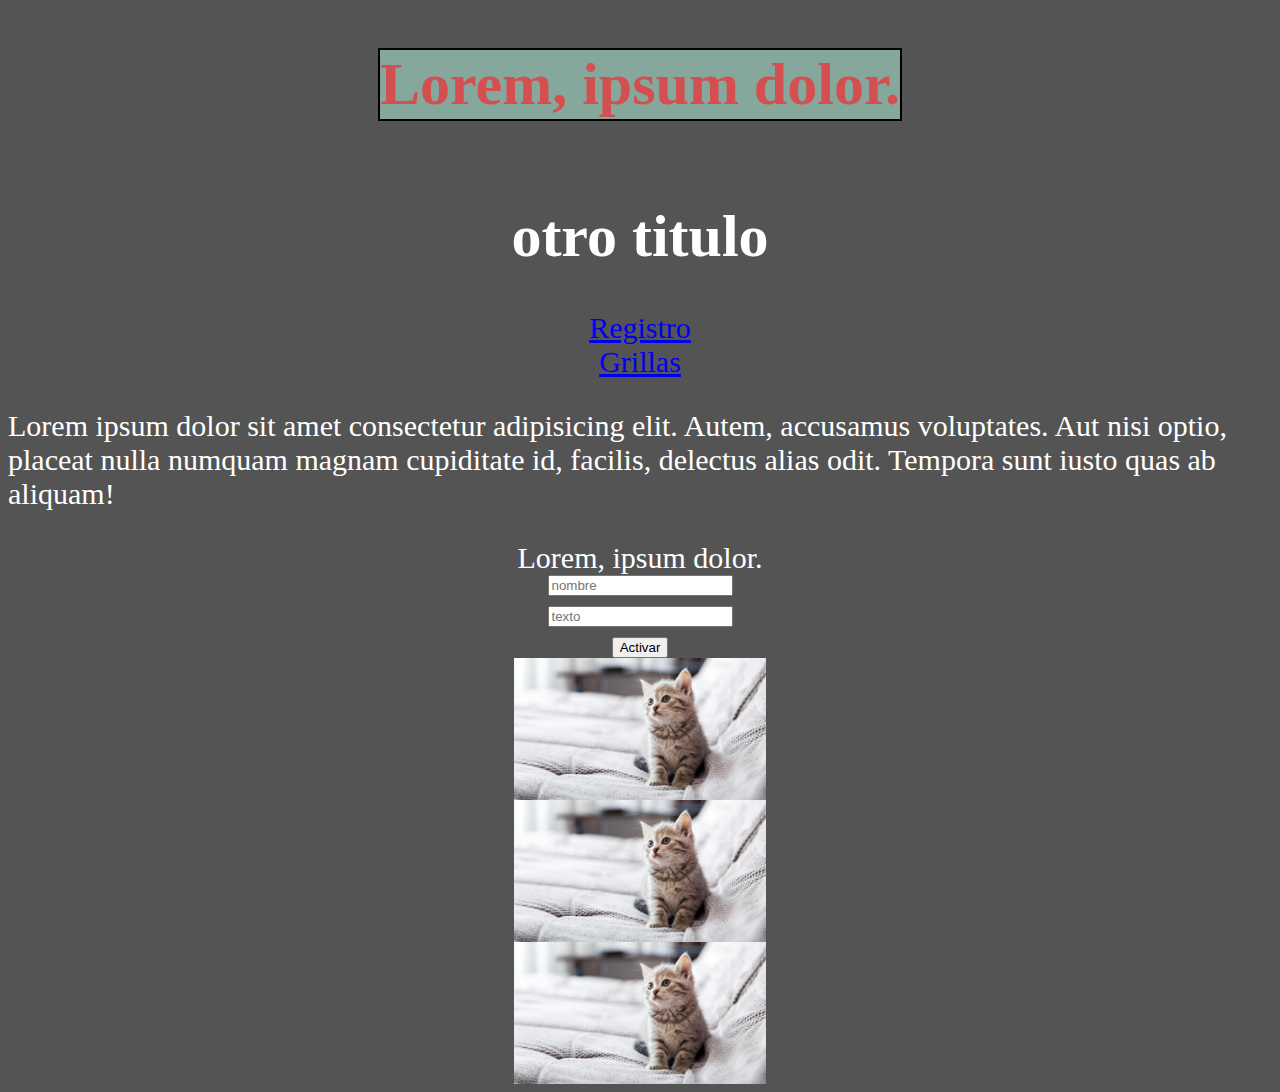
<file: index.html>
<!DOCTYPE html>
<html lang="en">
<head>
    <meta charset="UTF-8">
    <meta name="viewport" content="width=device-width, initial-scale=1.0">
    <title>MI APP</title>
    <link rel="stylesheet" href="estilo.css">
</head>
<body>
    <h1 id="titulo-imp">Lorem, ipsum dolor.</h1>
    <h1>otro titulo</h1>
    <a href="registro.html">Registro</a>
    <a href="grillas.html">Grillas</a>
    <p>Lorem ipsum dolor sit amet consectetur adipisicing elit. Autem, accusamus voluptates. Aut nisi optio, placeat nulla numquam magnam cupiditate id, facilis, delectus alias odit. Tempora sunt iusto quas ab aliquam!</p>
    <span id="titulo-temporal">Lorem, ipsum dolor.</span>

    <input id="entrada-nombre" type="text" placeholder="nombre">
    <input id="entrada-texto"  type="text" placeholder="texto" >
    <button onclick="main()">Activar</button>

    <img class="img-especiales" src="./img/gatito.jpeg" alt="gatito">
    <img class="img-especiales" src="./img/gatito.jpeg" alt="gatito">
    <img class="img-especiales" src="./img/gatito.jpeg" alt="gatito">

    <script src="script.js"></script>
</body>
</html>
</file>
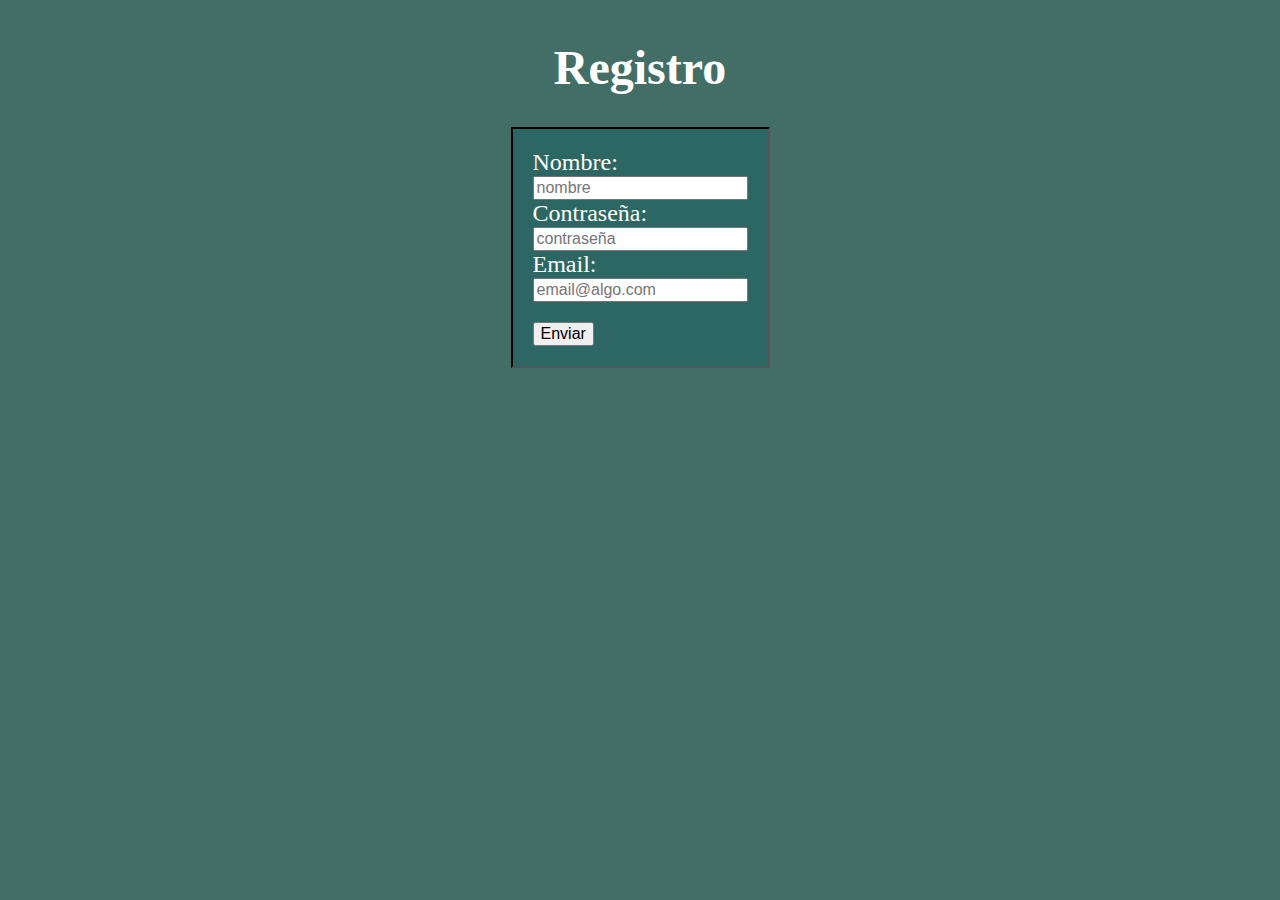
<file: registro.html>
<!DOCTYPE html>
<html lang="en">
<head>
    <meta charset="UTF-8">
    <meta name="viewport" content="width=device-width, initial-scale=1.0">
    <title>Document</title>
    <link rel="stylesheet" href="registro.css">
</head>
<body>
    <h1>Registro</h1>
    <form action="usuarios.html" id="formulario-registro">

        <label for="usuario-nombre">Nombre:</label>
        <input type="text" name="nombre" id="usuario-nombre" placeholder="nombre" required>

        <label for="">Contraseña:</label>
        <input type="password" name="contrasenia" id="usuario-contrasenia" placeholder="contraseña" required>

        <label for="usuario-email">Email:</label>
        <input type="email" name="email" id="usuario-email" placeholder="email@algo.com" required>

        <input onclick="registrar()" type="submit" value="Enviar" id="formulario-boton">
    </form>


    <script src="registro.js"></script>
</body>
</html>
</file>
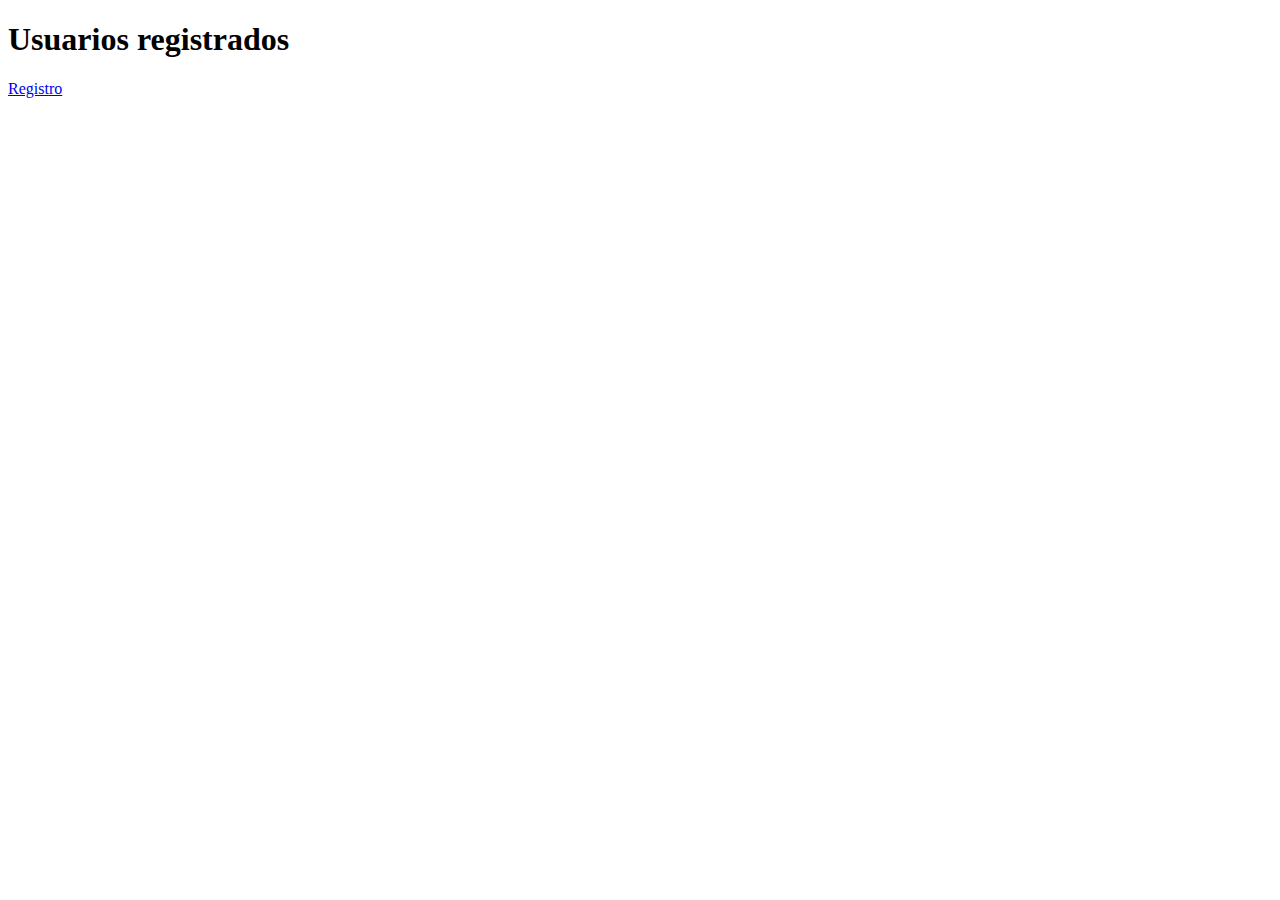
<file: usuarios.html>
<!DOCTYPE html>
<html lang="en">
<head>
    <meta charset="UTF-8">
    <meta name="viewport" content="width=device-width, initial-scale=1.0">
    <title>Document</title>
</head>
<body>
    <h1>Usuarios registrados</h1>
    <a href="registro.html">Registro</a>


    <ol id="lista-usuarios">
        <!-- <li>
            <ul>
                <li>
                    Nombre
                </li>
                <li>
                    Email
                </li>
                <li>
                    Contraseña
                </li>
            </ul>
        </li>
         -->
    </ol>

    <script src="usuarios.js"></script>
</body>
</html>
</file>
<file: estilo.css>
body{
    background-color: rgb(84, 84, 84);
    color: white;
    font-size: 30px;
    display: grid;
    justify-items: center;
}

img{
    width: 50%;
}

.img-especiales{
    width: 20%;
}

#entrada-texto{
    margin: 10px;
}

#titulo-imp{
    border: 2px solid black;
    color: rgb(212, 79, 79);
    background-color: rgb(134, 167, 156);
}
</file>
<file: registro.css>
body {
    background-color: rgb(66, 110, 102);
    color: white;
    display: grid;
    justify-items: center;
    font-size: x-large;
}

#formulario-registro {
    display: grid;
    justify-items: start;

    border: 2px inset black;

    padding: 20px;
    background-color: rgb(44, 103, 99);

}

input {
    font-size: medium;
}

#formulario-boton {
    margin-top: 20px;
}
</file>
